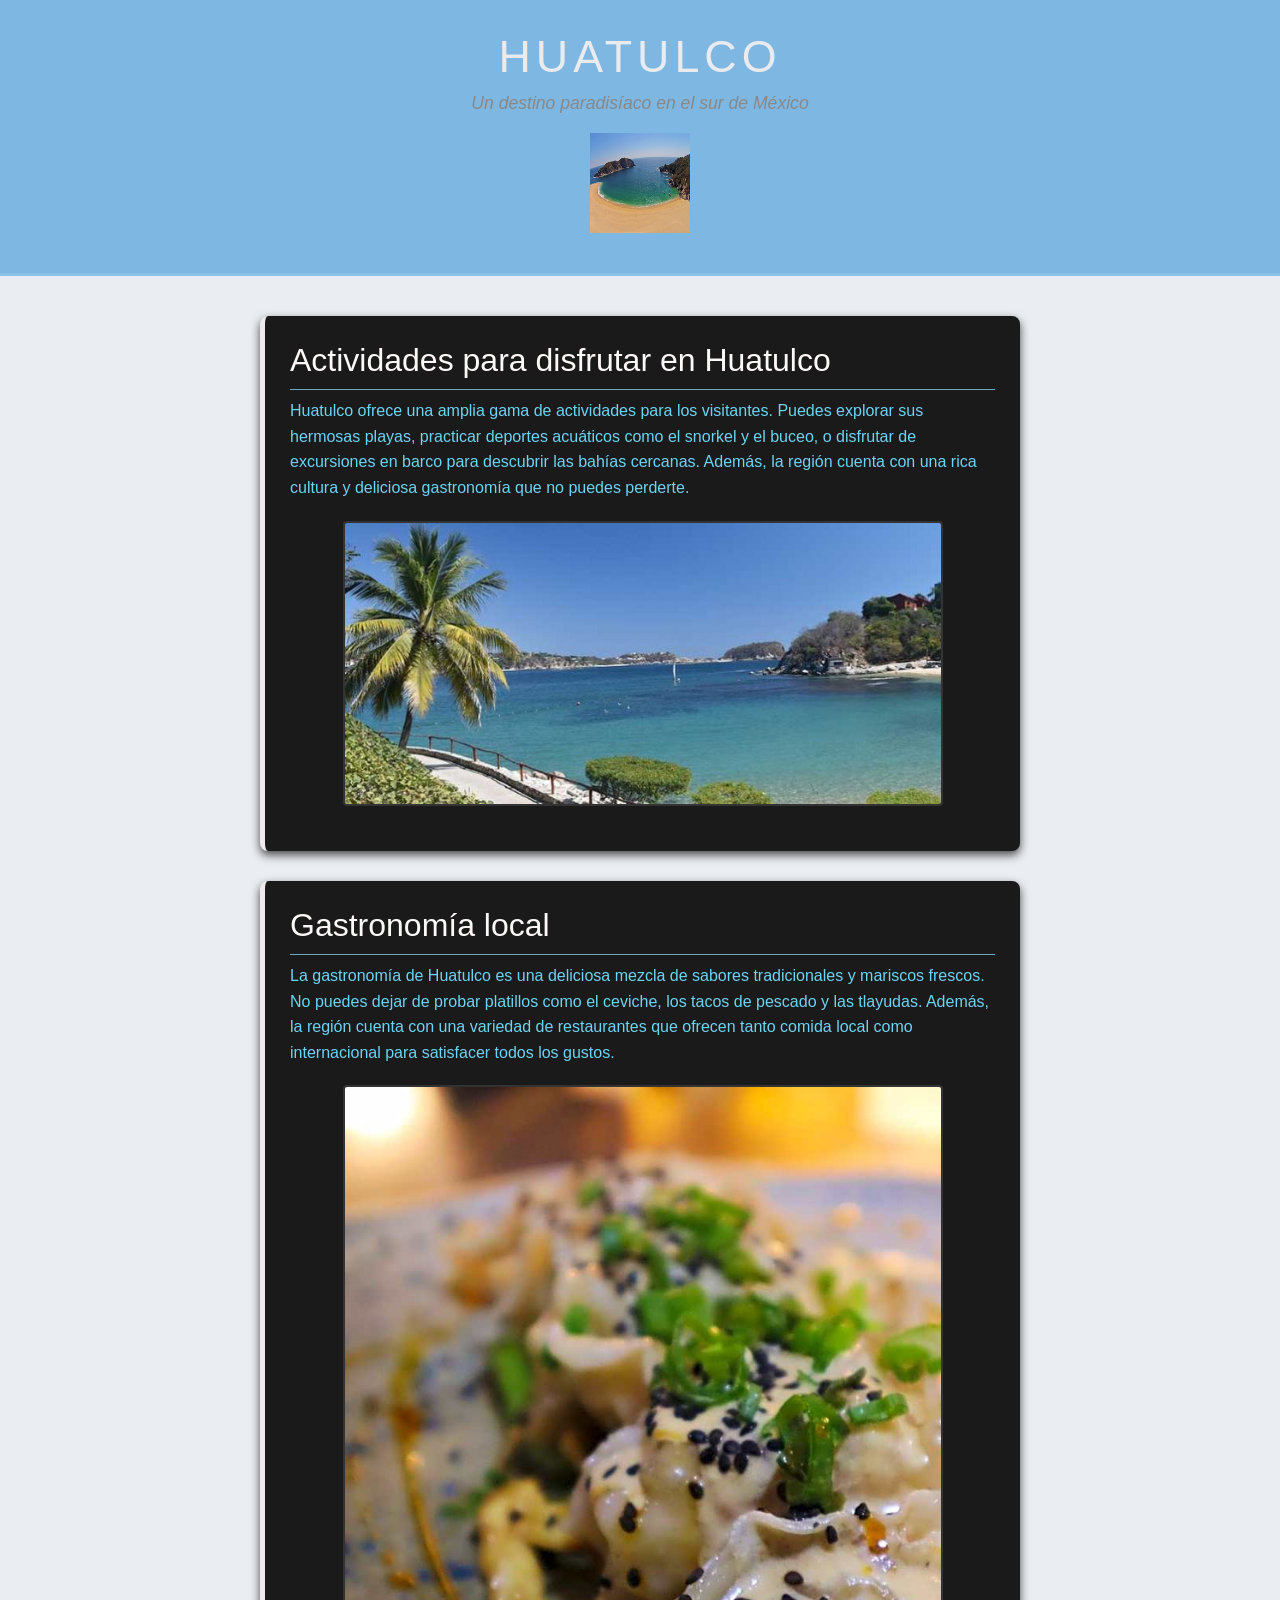
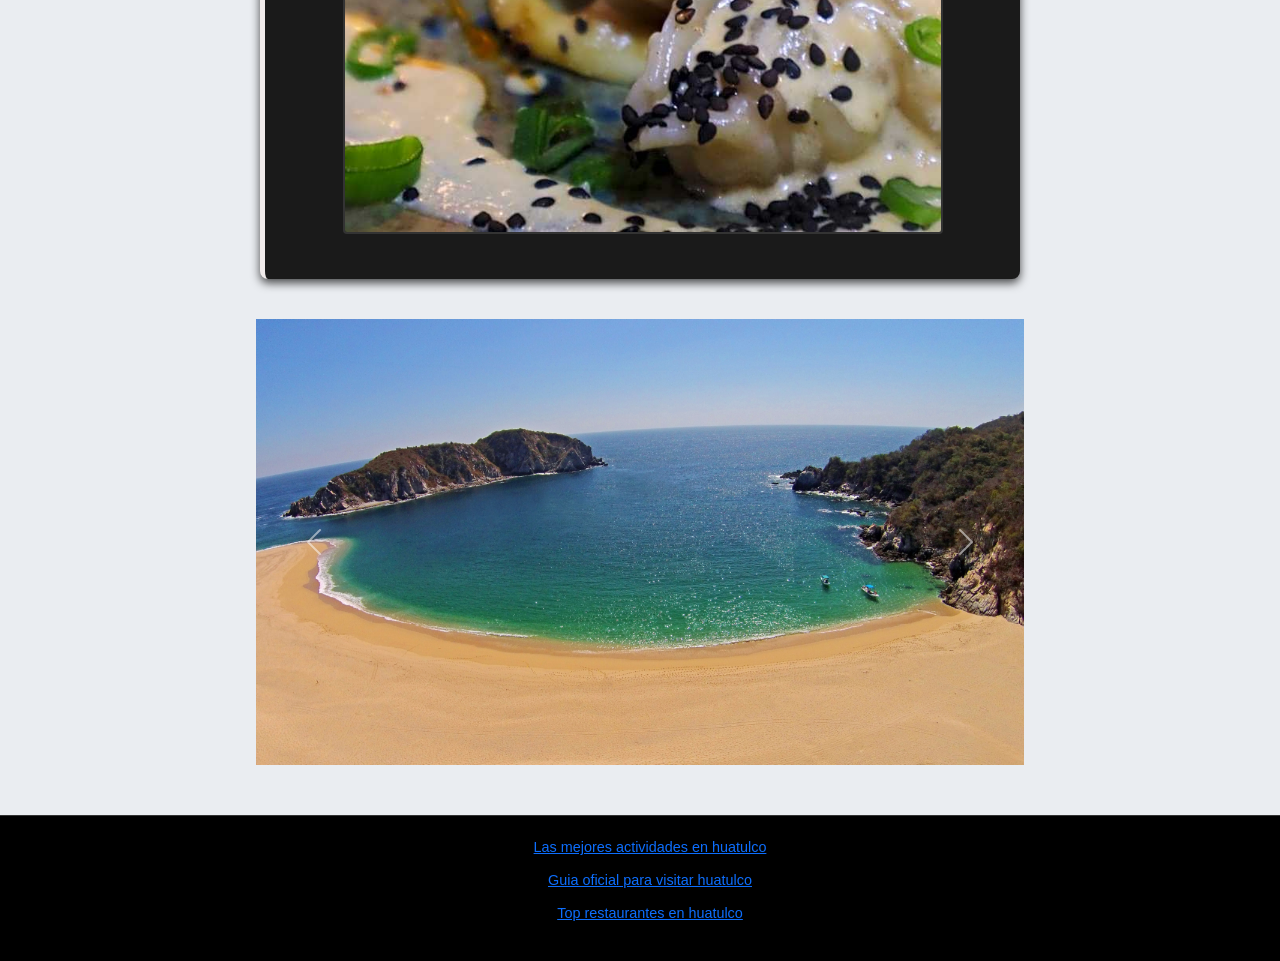
<file: LEONHUERTAKARINAESMERALDA/LEONHUERTAKARINAESMERALDA/index.html>
<!DOCTYPE html>
<html lang="en">
<head>
    <meta charset="UTF-8">
    <meta name="viewport" content="width=device-width, initial-scale=1.0">
    <title>PLAYAS DE OAXACA</title>
    <link href="https://cdn.jsdelivr.net/npm/bootstrap@5.3.8/dist/css/bootstrap.min.css" rel="stylesheet" integrity="sha384-sRIl4kxILFvY47J16cr9ZwB07vP4J8+LH7qKQnuqkuIAvNWLzeN8tE5YBujZqJLB" crossorigin="anonymous">
    <link rel="stylesheet" href="style.css">
</head>
<body>
    <header>
        <h1>Huatulco</h1>
        <p>Un destino paradisíaco en el sur de México</p>
        <img src="./img/playalaindia.jpg" alt=" " class="logo" width="200" height="100">
    </header>
    <main>
      <section>
        <h2>Actividades para disfrutar en Huatulco</h2>
        <p>Huatulco ofrece una amplia gama de actividades para los visitantes. Puedes explorar sus hermosas playas, practicar deportes acuáticos como el snorkel y el buceo, o disfrutar de excursiones en barco para descubrir las bahías cercanas. Además, la región cuenta con una rica cultura y deliciosa gastronomía que no puedes perderte.</p>
        <img src="./img/Playapalmera.jpg" alt=" " class="playa" width="600" height="400">  
      </section>
     <section>
        <h2>Gastronomía local</h2>
        <p>La gastronomía de Huatulco es una deliciosa mezcla de sabores tradicionales y mariscos frescos. No puedes dejar de probar platillos como el ceviche, los tacos de pescado y las tlayudas. Además, la región cuenta con una variedad de restaurantes que ofrecen tanto comida local como internacional para satisfacer todos los gustos.</p>
        <img src="./img/platillo.jpg" alt=" " class="comida" width="600" height="400">
     </section> 
        
    </main>
    <div id="carouselExample" class="carousel slide">
  <div class="carousel-inner">
    <div class="carousel-item active">
      <img src="./img/playalaindia.jpg" class="d-block w-100" alt="...">
    </div>
    <div class="carousel-item">
      <img src="./img/letrerohuatulco.jpg" class="d-block w-100" alt="...">
    </div>
    <div class="carousel-item">
      <img src="./img/bahiamaguey.jpg" class="d-block w-100" alt="...">
    </div>
  </div>
  <button class="carousel-control-prev" type="button" data-bs-target="#carouselExample" data-bs-slide="prev">
    <span class="carousel-control-prev-icon" aria-hidden="true"></span>
    <span class="visually-hidden">Previous</span>
  </button>
  <button class="carousel-control-next" type="button" data-bs-target="#carouselExample" data-bs-slide="next">
    <span class="carousel-control-next-icon" aria-hidden="true"></span>
    <span class="visually-hidden">Next</span>
  </button>
</div>
    <footer>
        
    
<ul>
    <li> <a href="https://www.tripadvisor.com.mx/Attractions-g150789-Activities-Huatulco_Southern_Mexico.html">Las mejores actividades en huatulco</a></li>
    <li> <a href="https://www.visitahuatulco.mx/">Guia oficial para visitar huatulco</a></li>
    <li> <a href="https://https://www.tripadvisor.com.mx/Restaurants-g150789-Huatulco_Southern_Mexico.html">Top restaurantes en huatulco</a></li>
</ul>
</footer>

</body>
<script src="https://cdn.jsdelivr.net/npm/bootstrap@5.3.8/dist/js/bootstrap.bundle.min.js" integrity="sha384-FKyoEForCGlyvwx9Hj09JcYn3nv7wiPVlz7YYwJrWVcXK/BmnVDxM+D2scQbITxI" crossorigin="anonymous"></script>
<script src="https://cdn.jsdelivr.net/npm/@popperjs/core@2.11.8/dist/umd/popper.min.js" integrity="sha384-I7E8VVD/ismYTF4hNIPjVp/Zjvgyol6VFvRkX/vR+Vc4jQkC+hVqc2pM8ODewa9r" crossorigin="anonymous"></script>
<script src="https://cdn.jsdelivr.net/npm/bootstrap@5.3.8/dist/js/bootstrap.min.js" integrity="sha384-G/EV+4j2dNv+tEPo3++6LCgdCROaejBqfUeNjuKAiuXbjrxilcCdDz6ZAVfHWe1Y" crossorigin="anonymous"></script>
</html>
</file>
<file: LEONHUERTAKARINAESMERALDA/LEONHUERTAKARINAESMERALDA/style.css>
body{
    background-color: #eaedf1;
    color: #6dd4f3;
    font-family: 'Segoe UI', Tahoma, Geneva, Verdana, sans-serif;
    margin: 0;
    padding: 0;
    line-height: 1.6;
}




header{
    background-color: rgb(126, 184, 226);
    color: #eaebee;
    text-align: center;
    padding: 30px 20px;
    border-bottom: 3px solid  #8bc2ec;
}

header .logo{
    max-width: 100px;
    margin-bottom: 10px;
    display: block;
    margin-left: auto;
    margin-right: auto;
}

header h1{
    margin: 0;
    font-size: 2.8rem;
    text-transform: uppercase;
    letter-spacing: 5px;
}


header p{
    color: #888888;
    font-style: italic;
    font-size: 1.1rem;
    margin-top: 5px;
}

main{
    max-width: 800px;
    margin: 40px auto;
    padding: 0 20px;
}


main section{
    background-color: #1a1a1a;
    padding: 25px;
    margin-bottom: 30px;
    border-radius: 8px;
    border-left: 5px solid #f0ebeb;
    box-shadow: 0 4px 10px rgba(0, 0, 0, 0.7);
    overflow: hidden;
}

main section h2{
    color: #fdf9f9;
    margin-top: 0;
    border-bottom: 1px solid #6aabc1;
    padding-bottom: 10px;
}

main section img{
    max-width: 100%;
    height: auto;
    display: block;
    margin: 20px auto;
    border: 2px solid #333;
    border-radius: 4px;
}

footer ul{
    list-style-type: none;
    color: #cccccc;
    padding-left: 20px;
}

footer ul li{
    margin-bottom: 10px;
}


footer{
    text-align: center;
    padding: 20px;
    background-color: #000000;
    color: #555555;
    font-size: 0.9rem;
    border-top: 1px solid #333;
    margin-top: 50px;
}

#carouselExample{
    max-width: 60%;
    margin: 0 auto;
}
</file>
